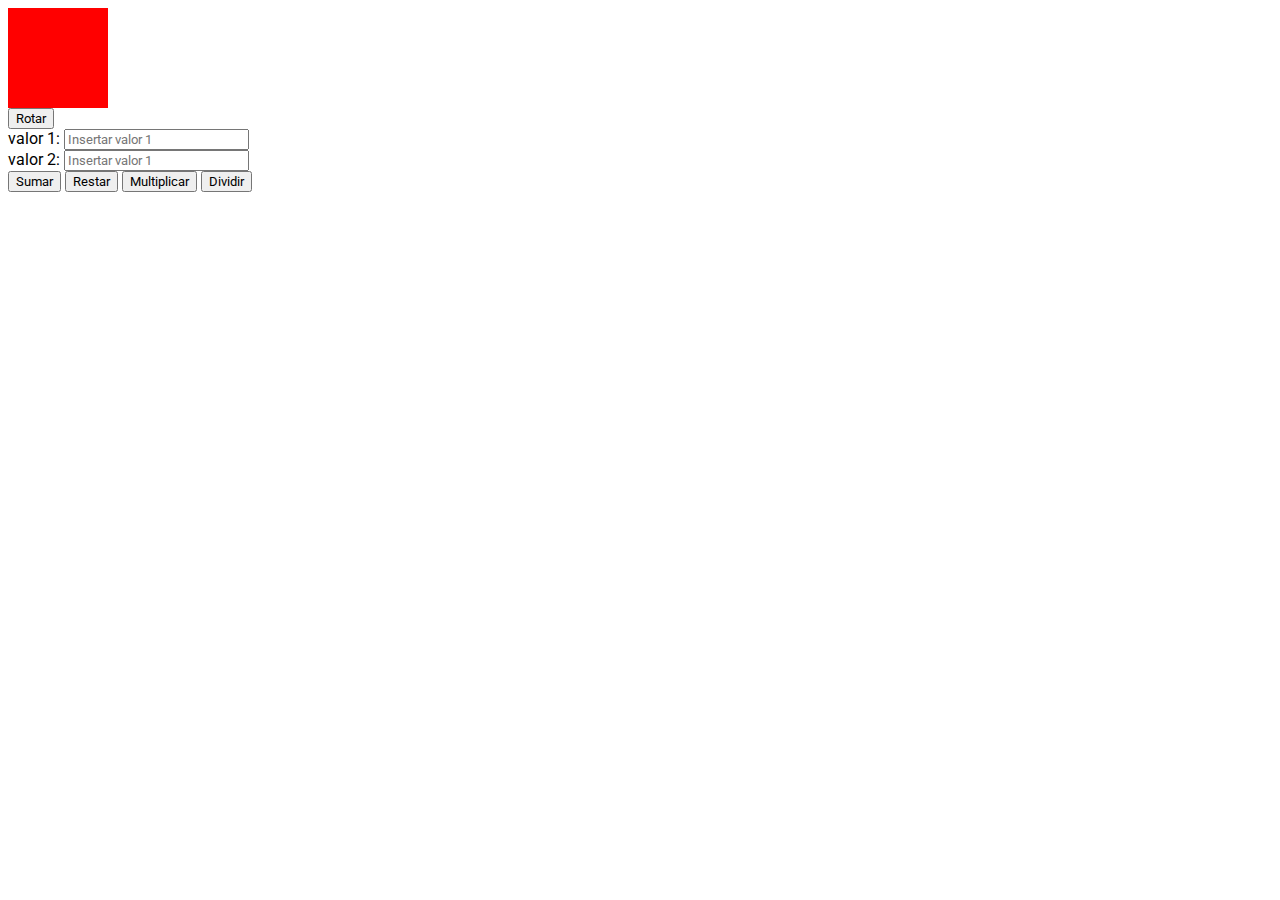
<file: clase-01-09/index.html>
<!DOCTYPE html>
<html lang="es">
<head>
    <meta charset="UTF-8">
    <meta name="viewport" content="width=device-width, initial-scale=1.0">
    <title>Document</title>
    <link rel="stylesheet" href="./estilos.css">
    <link rel="preconnect" href="https://fonts.googleapis.com">
    <link rel="preconnect" href="https://fonts.gstatic.com" crossorigin>
    <link href="https://fonts.googleapis.com/css2?family=Roboto&display=swap" rel="stylesheet">
    <script src="https://code.jquery.com/jquery-3.7.1.slim.js" integrity="sha256-UgvvN8vBkgO0luPSUl2s8TIlOSYRoGFAX4jlCIm9Adc=" crossorigin="anonymous"></script>
    <script src="funciones.js"></script>
</head>
<body>
    <div class="cuadrado rotar"></div>
    <input type="button" name="" value="Rotar" onclick="rotar();">
    <div>
        <span>valor 1:</span>
        <input type="text" id="uno" placeholder="Insertar valor 1">
        <br>
        <span>valor 2:</span>
        <input type="text" id="dos" placeholder="Insertar valor 1">
        <br>
        <input type="button" name="" value="Sumar" onclick="sumar();">
        <input type="button" name="" value="Restar" onclick="restar();">
        <input type="button" name="" value="Multiplicar" onclick="multiplicar();">
        <input type="button" name="" value="Dividir" onclick="dividir();">
    </div>
</body>
</html>
</file>
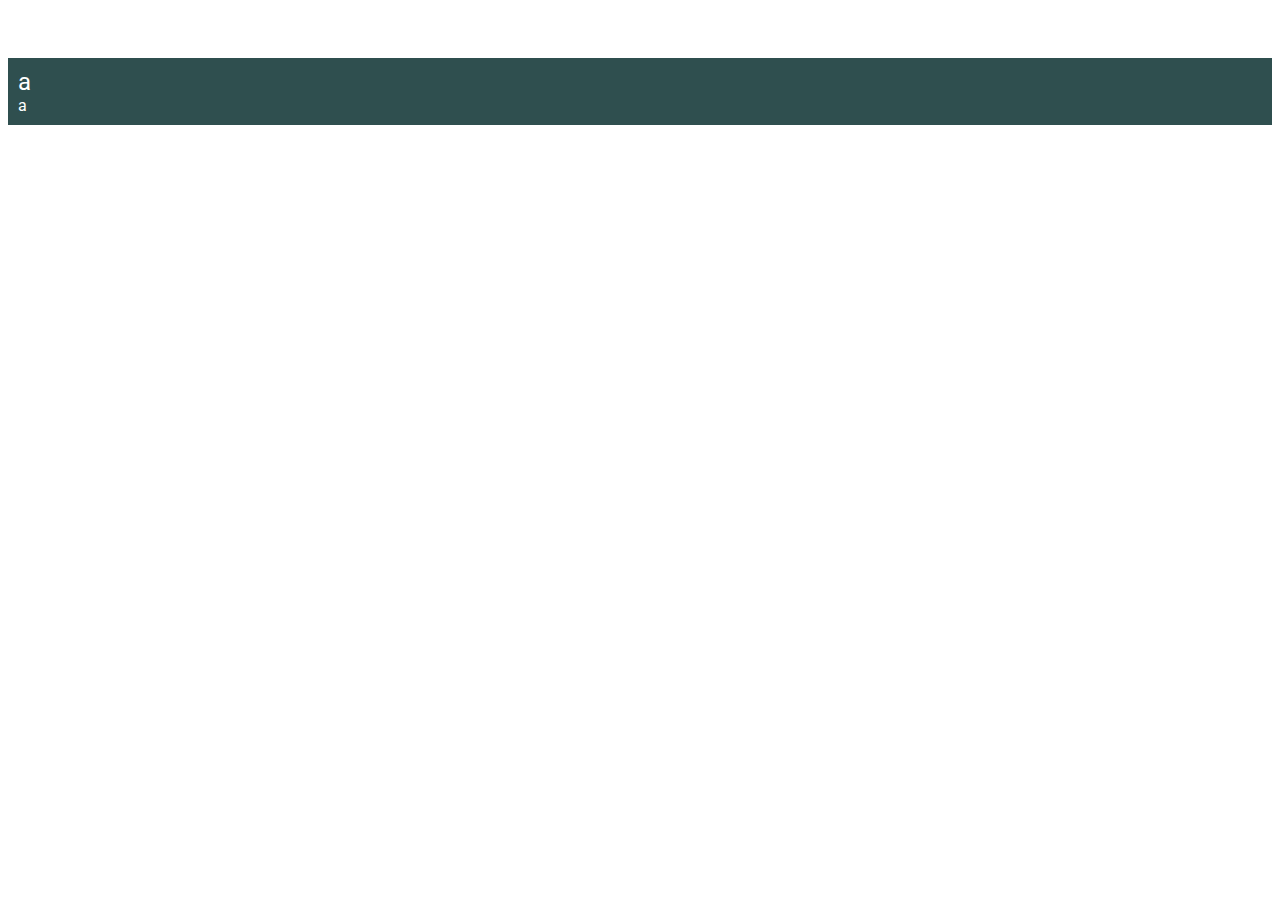
<file: clase-17-08/index.html>
<!DOCTYPE html>
<html lang="es">
<head>
    <meta charset="UTF-8">
    <meta name="viewport" content="width=device-width, initial-scale=1.0">
    <title>Document</title>
    <link rel="stylesheet" href="./estilos.css">
    <link rel="preconnect" href="https://fonts.googleapis.com">
    <link rel="preconnect" href="https://fonts.gstatic.com" crossorigin>
    <link href="https://fonts.googleapis.com/css2?family=Roboto&display=swap" rel="stylesheet">
</head>
<body>
    <div class="borde">
        <div>
            <span>a</span>
        </div>
        <div>
            <span>a</span>
        </div>
    </div>
    <nav class="cancion">
        <span class="toptext">a</span><br>
        <span class="bottomtext">a</span>
    </nav>
</body>
</html>
</file>
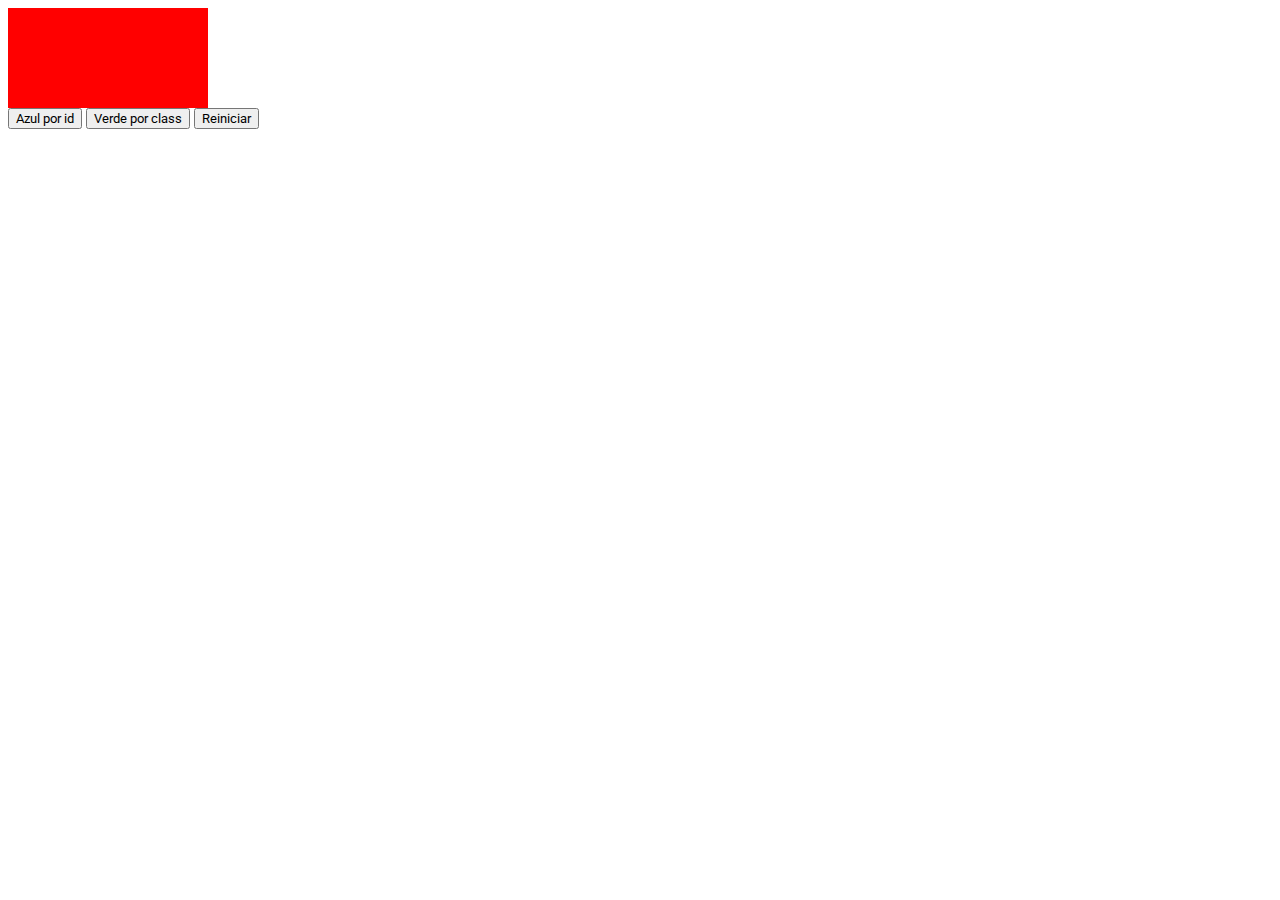
<file: clase-31-08/index.html>
<!DOCTYPE html>
<html lang="es">
<head>
    <meta charset="UTF-8">
    <meta name="viewport" content="width=device-width, initial-scale=1.0">
    <title>Document</title>
    <link rel="stylesheet" href="./estilos.css">
    <link rel="preconnect" href="https://fonts.googleapis.com">
    <link rel="preconnect" href="https://fonts.gstatic.com" crossorigin>
    <link href="https://fonts.googleapis.com/css2?family=Roboto&display=swap" rel="stylesheet">
    <script src="https://code.jquery.com/jquery-3.7.1.slim.js" integrity="sha256-UgvvN8vBkgO0luPSUl2s8TIlOSYRoGFAX4jlCIm9Adc=" crossorigin="anonymous"></script>
    <script src="funciones.js"></script>
</head>
<body>
    <div class="verde" id="azul"></div>
    <input type="button" name="" value="Azul por id" onclick="azul();">
    <input type="button" name="" value="Verde por class" onclick="verde();">
    <input type="button" name="" value="Reiniciar" onclick="reset();">
</body>
</html>
</file>
<file: clase-01-09/estilos.css>
*{
    font-family: 'Roboto', sans-serif;
}
.cuadrado{
    height: 100px;
    width: 100px;
    background-color: red;
}
.rotar{
    animation: rotar1 2000ms infinite ease-in-out;
}

@keyframes rotar1 {
    0% {transform: rotate(0deg);}
    30% {transform: rotate(90deg);}
    70% {transform: rotate(180deg);}
    100% {transform: rotate(0deg);}
}
</file>
<file: clase-17-08/estilos.css>
*{
    font-family: 'Roboto', sans-serif;
    color: white;
}
div{
    padding: 1px;
    border: 1px solid;
}
.borde{
    height: 100%;
    width: 100%;
    background: url("https://images.theconversation.com/files/512871/original/file-20230301-26-ryosag.jpg?ixlib=rb-1.1.0&rect=97%2C79%2C5799%2C5817&q=45&auto=format&w=926&fit=clip");
    background-size: cover;
    background-position: cover;
    background-attachment: fixed;
}
.cuadrado{
    height: 80%;
}
.cancion{
    height: 20%;
    padding: 10px;
    background-color: darkslategray;
}
.toptext{
    color: white;
    font-size: x-large;
}
.bottomtext{
    color: white;
}
</file>
<file: clase-31-08/estilos.css>
*{
    font-family: 'Roboto', sans-serif;
}
.verde{
    height: 100px;
    width: 200px;
    background-color: red;
}
</file>
